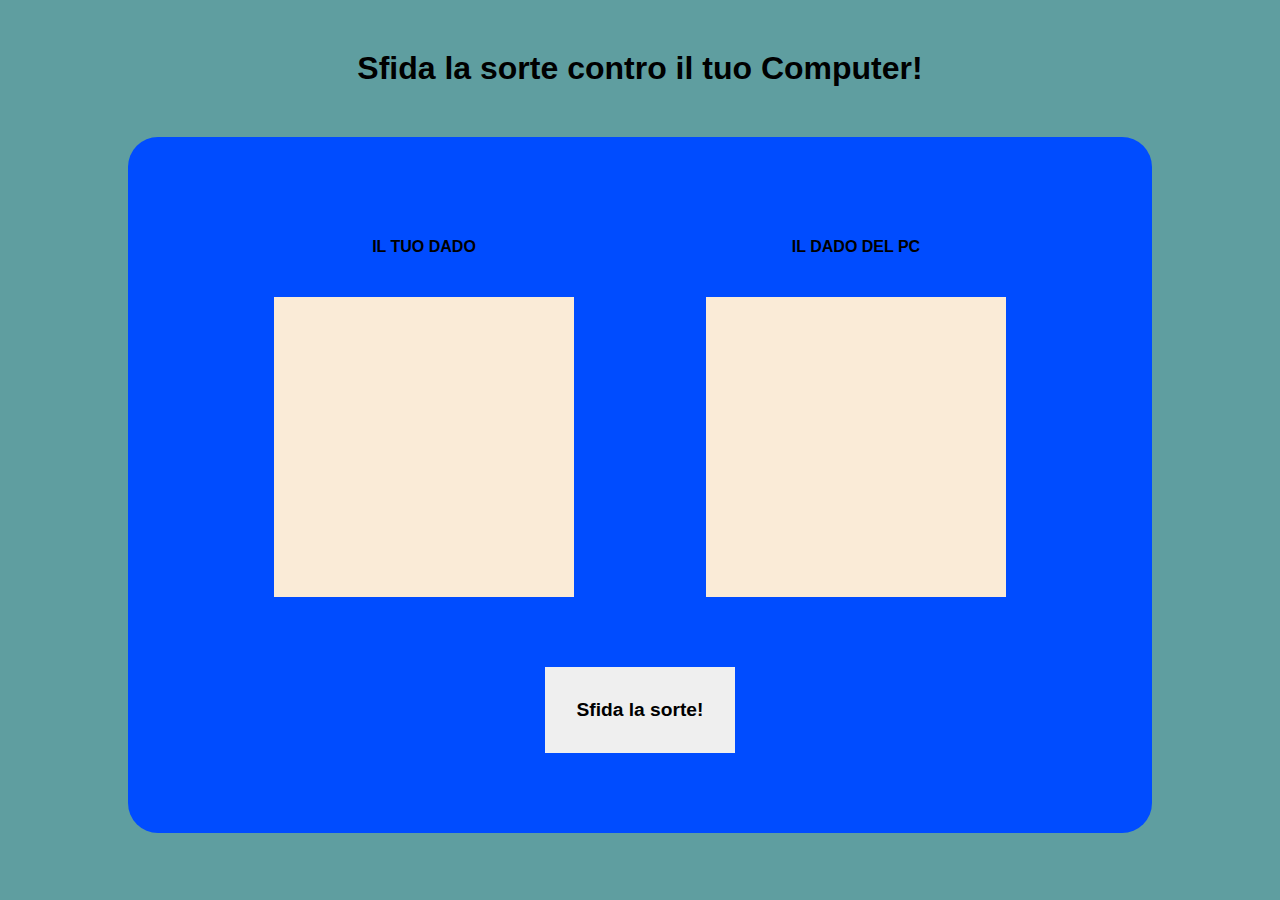
<file: Dadi/index.html>
<!DOCTYPE html>
<html lang="it">
<head>
    <link rel="stylesheet" href="style.css">
    <meta charset="UTF-8">
    <meta http-equiv="X-UA-Compatible" content="IE=edge">
    <meta name="viewport" content="width=device-width, initial-scale=1.0">
    <title>js-mail-dadi</title>
</head>
<body>
    
    <div class="container">
        
        <h1>Sfida la sorte contro il tuo Computer!</h1>

        <div class="row">
            <div class="col-50">
                <p class="fw-bold txt-uc">Il tuo dado</p>
                <div class="dice">
                    <p id="resultUsr"></p>
                </div>
            </div>
            <div class="col-50">
                <p class="fw-bold txt-uc">Il dado del Pc</p>
                <div class="dice">
                    <p id="resultPc"></p>
                </div>
            </div>
            <button class="d-block" id="start">Sfida la sorte!</button>
        </div>

    </div>


    <!-- JS Script -->
    <script type="text/javascript" src="main.js"></script>
</body>
</html>
</file>
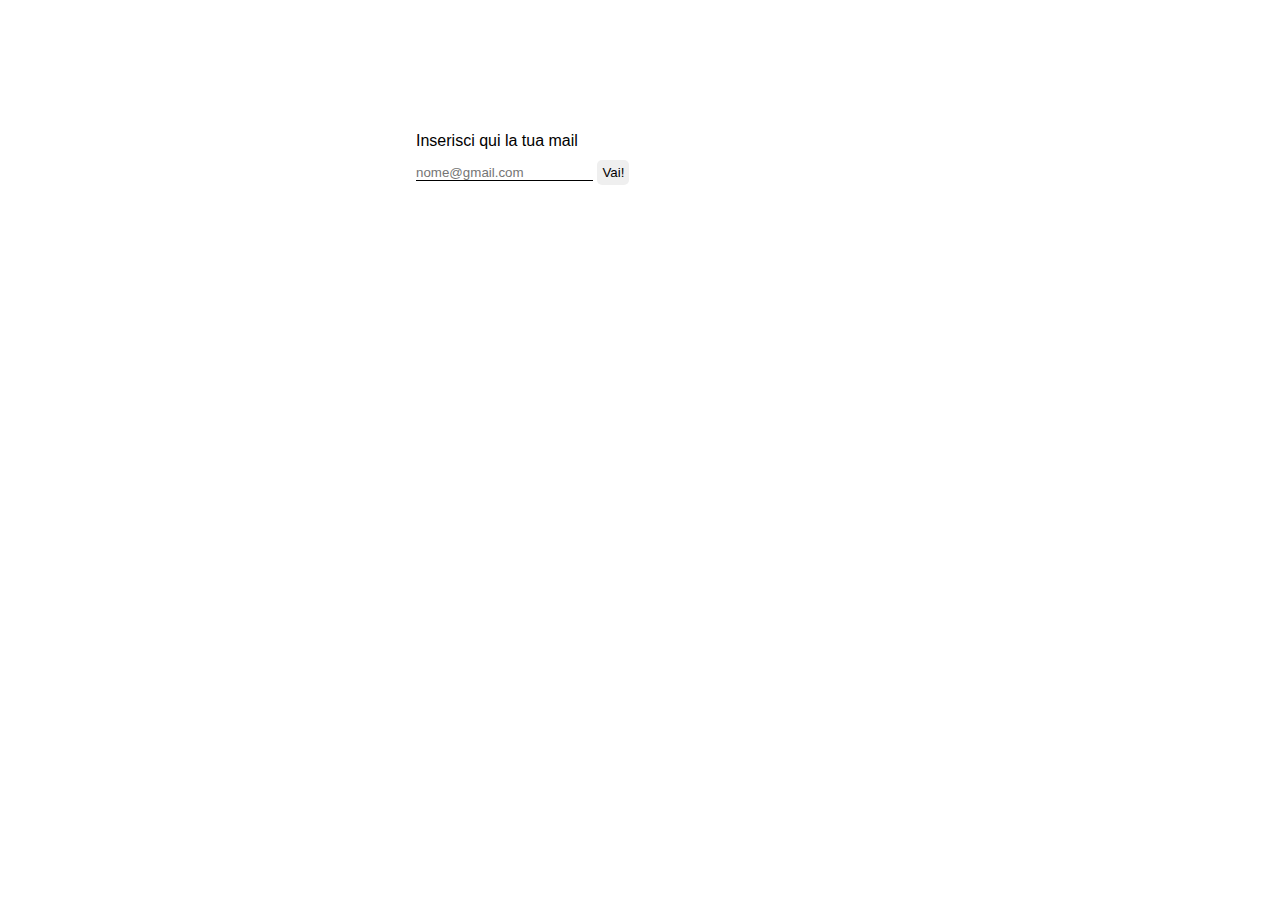
<file: mail/index.html>
<!DOCTYPE html>
<html lang="it">
<head>
    <link rel="stylesheet" href="style.css">
    <meta charset="UTF-8">
    <meta http-equiv="X-UA-Compatible" content="IE=edge">
    <meta name="viewport" content="width=device-width, initial-scale=1.0">
    <title>js-mail-dadi</title>
</head>
<body>
    
    <div class="container">

        <div class="row">
            
            <p>Inserisci qui la tua mail</p>

            <div class="form">
                <input type="email" placeholder="nome@gmail.com" id="mail">
                <button id="send">Vai!</button>
            </div>

        </div>

    </div>


    <!-- JS Script -->
    <script type="text/javascript" src="main.js"></script>
</body>
</html>
</file>
<file: Dadi/style.css>
*{
    margin: 0;
    padding: 0;
    box-sizing: border-box;
    font-family: 'Segoe UI', Tahoma, Geneva, Verdana, sans-serif;
}

body{
    background-color:cadetblue;
}

.fw-bold{
    font-weight: bold;
}

.txt-uc{
    text-transform: uppercase;
}

.container{
    width: 80%;
    margin: 50px auto;
    text-align: center;    
}

.d-block{
    display: block;
}

button{
    padding: 2rem;
    font-size: 1.2rem; 
    border: none;
    cursor: pointer;
    font-weight: bold;
    margin-top: 50px;
}

.row{
    width: 100%;
    background-color: #fff;
    padding: 5rem;
    display: flex;
    flex-wrap: wrap;
    justify-content: center;
    background-color: rgb(0, 76, 255);
    border-radius: 30px;
    margin-top: 50px;
}

.col-50{
    width: 50%;
    display: flex;
    flex-direction: column;
    height: 400px;
    justify-content: space-around;
    align-items: center;
}

.dice{
    width: 300px;
    height: 300px;
    background-color: antiquewhite;
    display: flex;
    justify-content: center;
    align-items: center;
}

.dice > p{
    font-size: 3rem;
    font-weight: bold;
}
</file>
<file: mail/style.css>
*{
    box-sizing: border-box;
    margin: 0;
    padding: 0;
    font-family: Arial, Helvetica, sans-serif;
}

.container{
    width: 80%;
    margin: 50px auto;
}

.row{
    width: 50%;
    margin:  100px auto;
    padding: 2rem;
}

p{
    margin-bottom: 10px;
}

button{
    border: none;
    display: inline-block;
    padding: 5px;
    border-radius: 5px;
    height: 100%;
}

input{
    border: none;
    border-bottom: 1px solid black;
}
</file>
